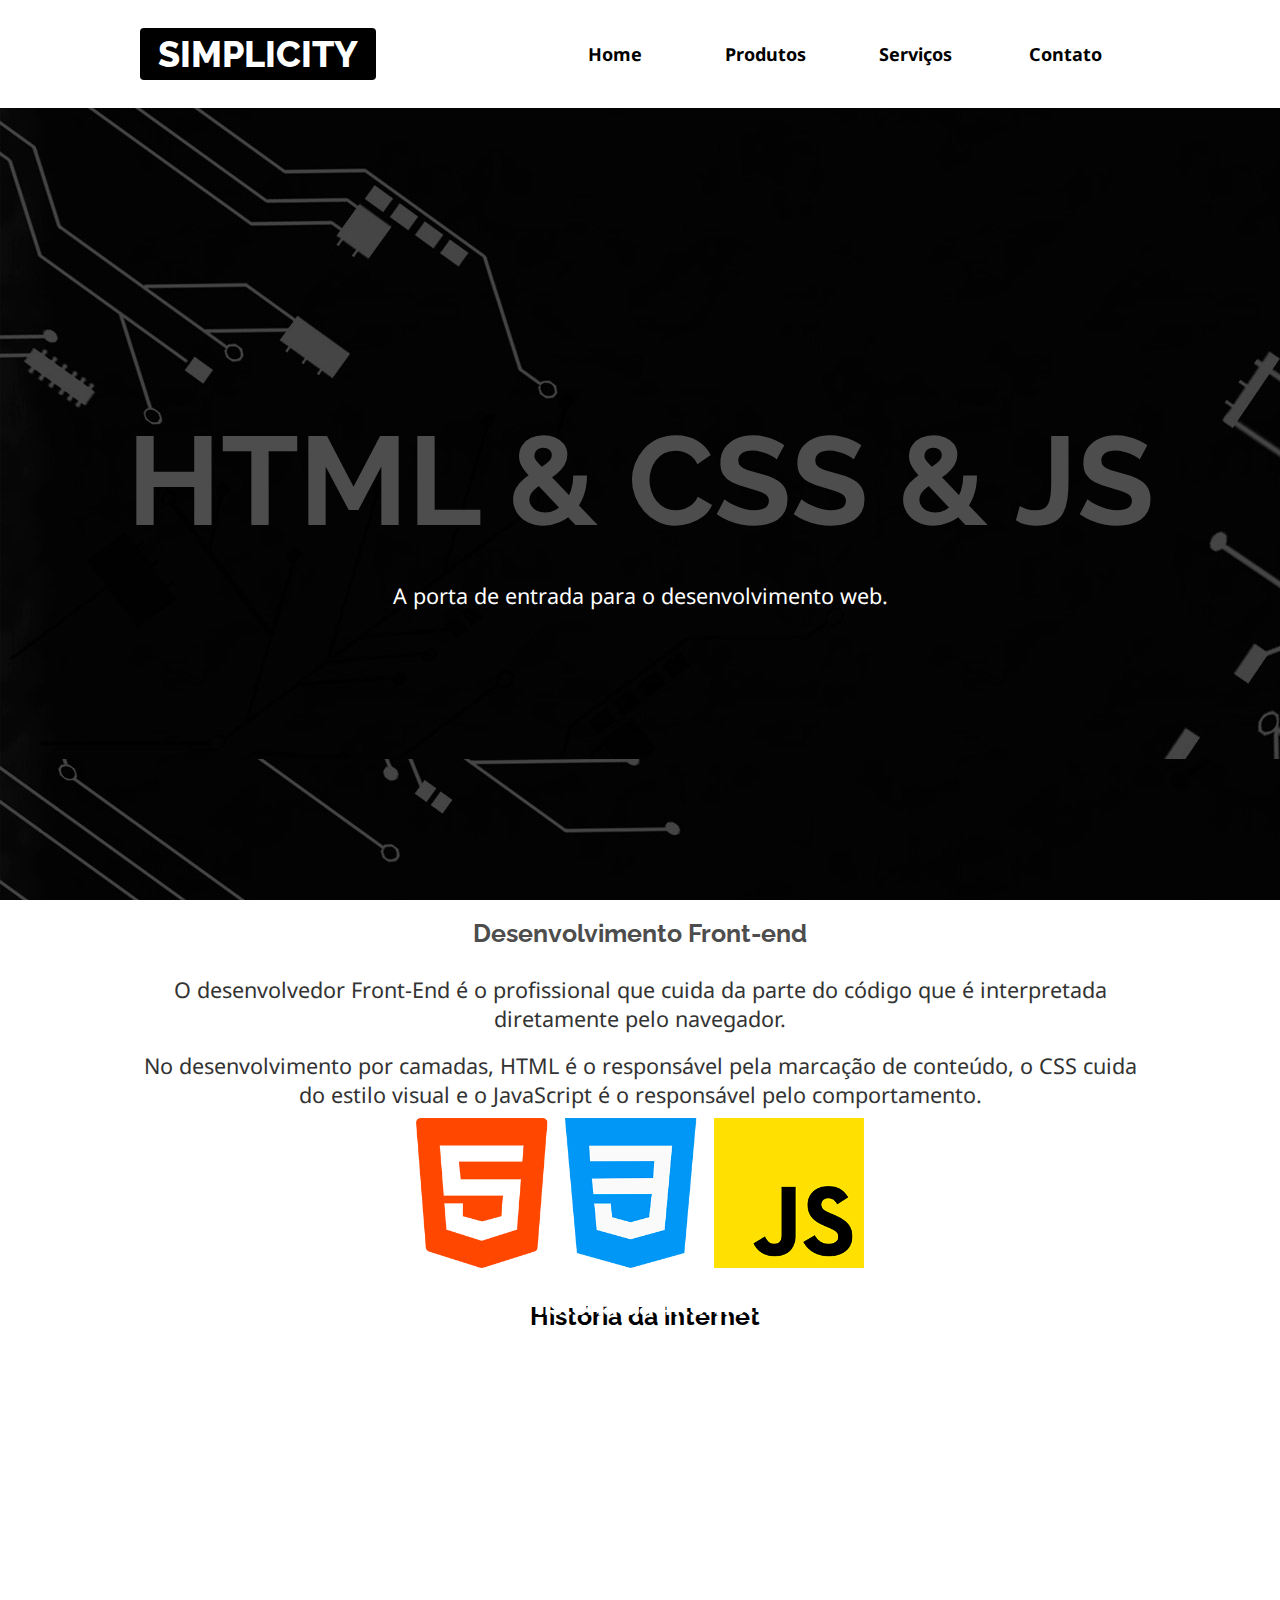
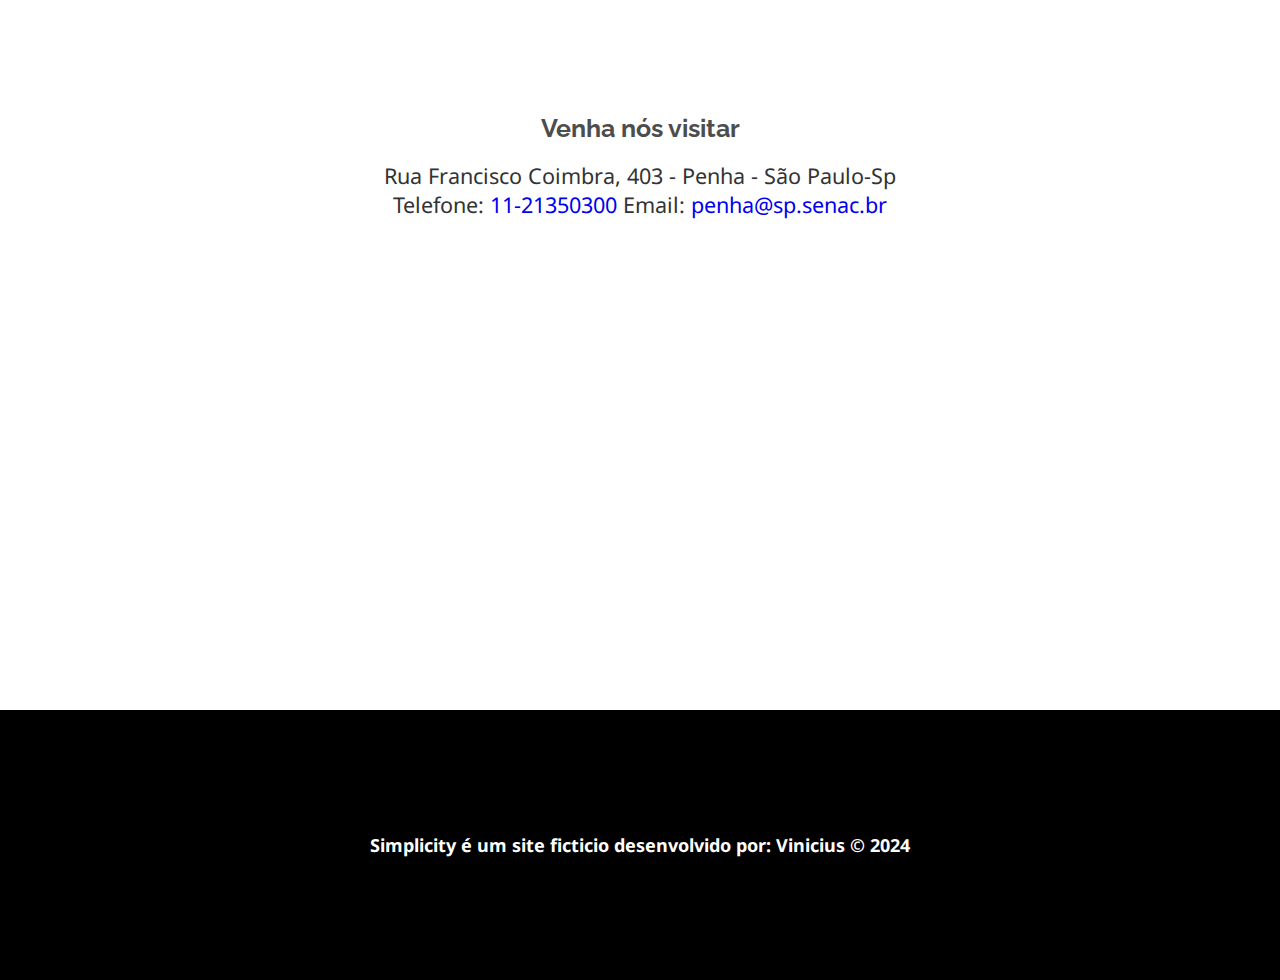
<file: index.html>
<!DOCTYPE html>
<html lang="pt-br">

<head>
    <meta charset="UTF-8">
    <meta name="viewport" content="width=device-width, initial-scale=1.0">
    <title>Simplicity</title>
    <link rel="stylesheet" href="css/estilo.css">
</head>

<body>
    <header>
        <div class="limitador">
            <h1><a href="index.html">Simplicity</a></h1>
            <nav>
                <h2><a href="">Menu&equiv;</a></h2>
                <ul class="links-menu">
                    <li><a href="index.html">Home</a></li>
                    <li><a href="produtos.html">Produtos</a></li>
                    <li><a href="servicos.html">Serviços</a></li>
                    <li><a href="contato.html">Contato</a></li>
                </ul>

            </nav>
        </div>
    </header>
    <main>
        <article class="destaque">
            <h2>HTML & CSS & JS</h2>
            <P>A porta de entrada para o desenvolvimento web.</P>
        </article>
        <article class="front-end limitador">
            <h2>Desenvolvimento Front-end</h2>
            <p>O desenvolvedor Front-End é o profissional que cuida da parte do código que é interpretada diretamente
                pelo navegador.
            </p>
            <p>
                No desenvolvimento por camadas, HTML é o responsável pela marcação de conteúdo, o CSS cuida do estilo
                visual e o JavaScript é o responsável pelo comportamento.
            </p>
            <figure><img src="/imagens/tecnologias.png" alt="logotipo das linguagens HTML, CSS3 e Javascript">
            </figure>
        </article>
        <article class="historia">
            <h2>História da internet</h2>
            <iframe height="315" src="https://www.youtube.com/embed/HNQD0qJ0TC4?si=1IYGLTZhDDjvaKAB"
                title="YouTube video player" frameborder="0"
                allow="accelerometer; autoplay; clipboard-write; encrypted-media; gyroscope; picture-in-picture; web-share"
                referrerpolicy="strict-origin-when-cross-origin" allowfullscreen></iframe>

        </article>
        <article class="localizacao">
            <h2>Venha nós visitar</h2>
            <address>
                Rua Francisco Coimbra, 403 - Penha - São Paulo-Sp <br>
                Telefone: <a href="tel:1121350300">11-21350300</a>
                Email: <a href="mailto:penha@senac.sp">penha@sp.senac.br</a>

            </address>
            <iframe
                src="https://www.google.com/maps/embed?pb=!1m14!1m8!1m3!1d14632.702512793565!2d-46.5402552!3d-23.5261848!3m2!1i1024!2i768!4f13.1!3m3!1m2!1s0x94ce5e45de28bb23%3A0x1d2ed3122aae28a7!2sSenac%20Penha!5e0!3m2!1spt-BR!2sbr!4v1711472054020!5m2!1spt-BR!2sbr"
                height="450" style="border:0;" allowfullscreen="" loading="lazy"
                referrerpolicy="no-referrer-when-downgrade"></iframe>
        </article>

    </main>
    <footer class="rodape">
        <p>Simplicity é um site ficticio desenvolvido por: Vinicius &copy; <time>2024</time></p>

    </footer>

    <script src="js/menu.js"></script>

</body>

</html>
</file>
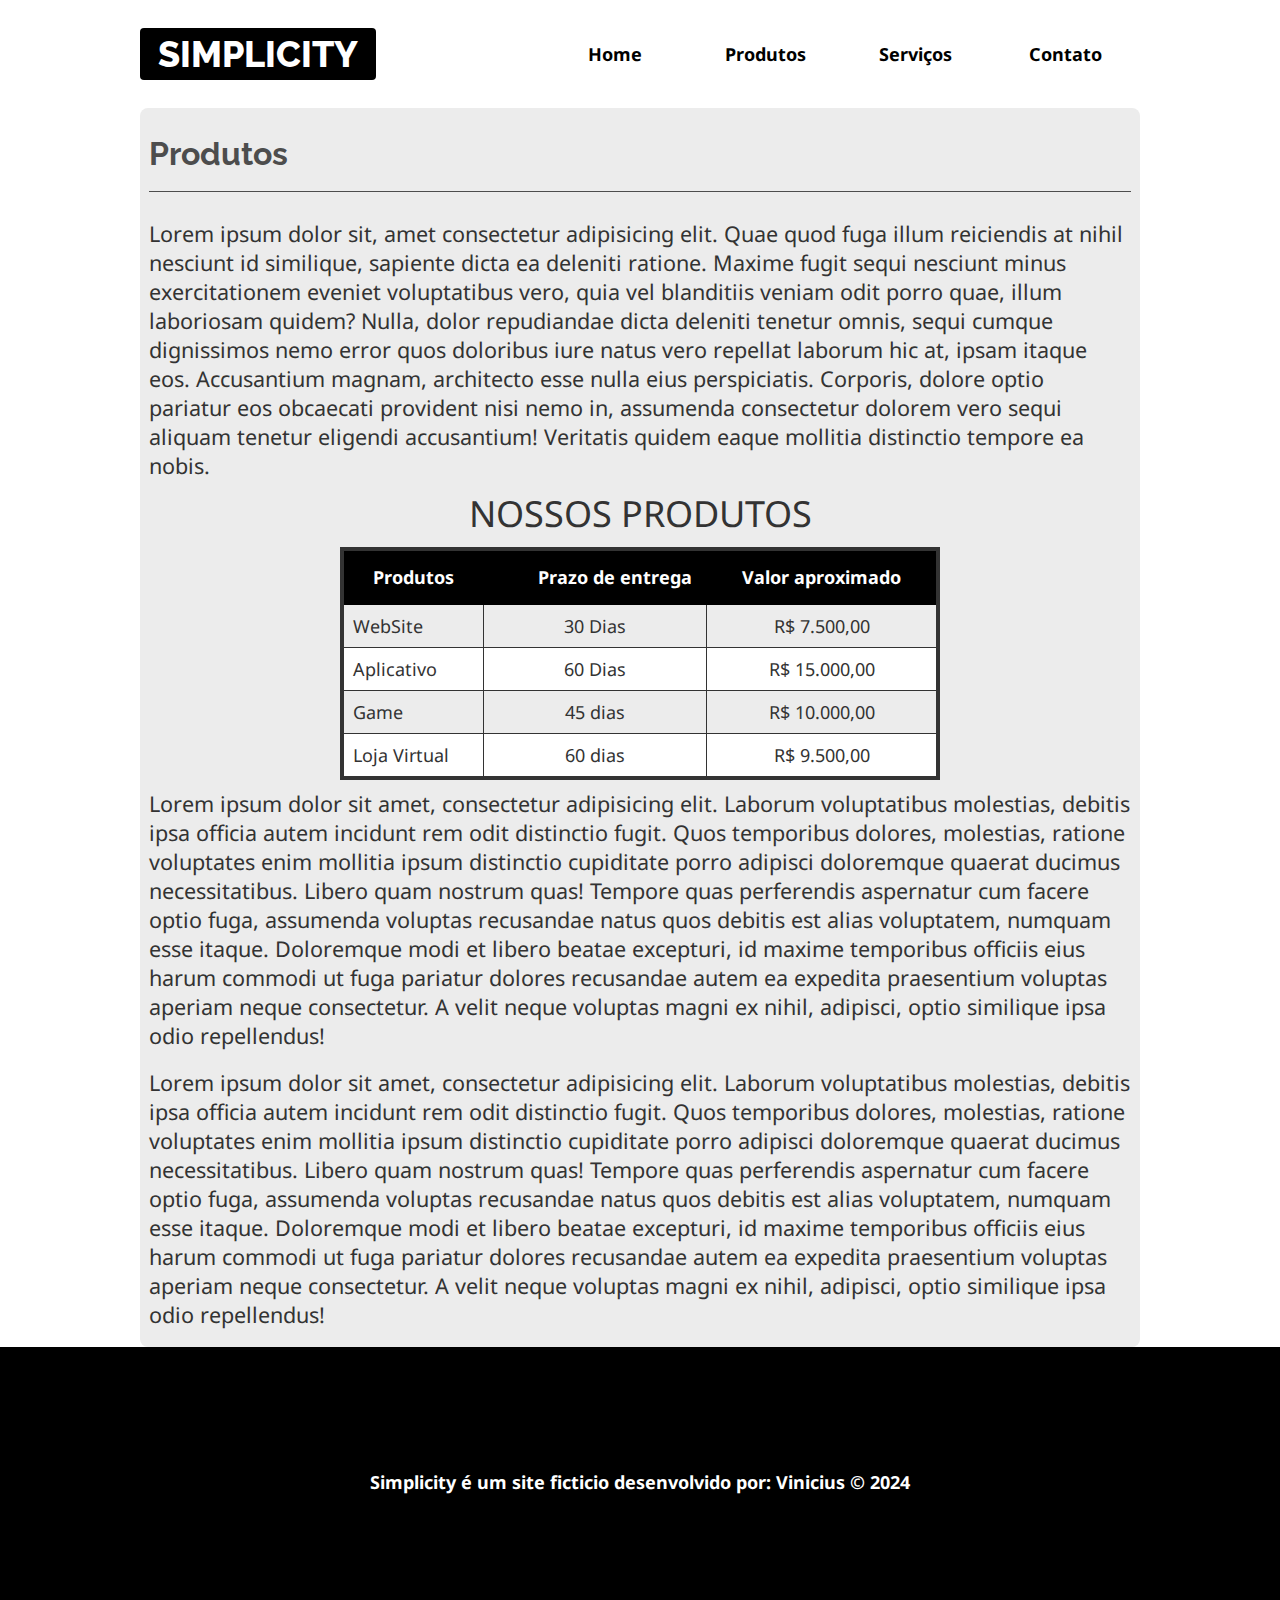
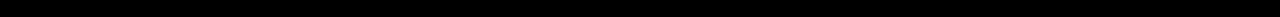
<file: produtos.html>
<!DOCTYPE html>
<html lang="pt-br">

<head>
    <meta charset="UTF-8">
    <meta name="viewport" content="width=device-width, initial-scale=1.0">
    <title>Produtos - Simplicity</title>
    <link rel="stylesheet" href="css/estilo.css">
</head>

<body>
    <header>
        <div class="limitador">
            <h1><a href="index.html">Simplicity</a></h1>
            <nav>
                <h2><a href="">Menu&equiv;</a></h2>
                <ul class="links-menu">
                    <li><a href="index.html">Home</a></li>
                    <li><a href="produtos.html">Produtos</a></li>
                    <li><a href="servicos.html">Serviços</a></li>
                    <li><a href="contato.html">Contato</a></li>
                </ul>

            </nav>
        </div>
    </header>
    <main>
        <article class=" conteudo limitador">
            <h2>Produtos</h2>
            <p>
                Lorem ipsum dolor sit, amet consectetur adipisicing elit. Quae quod fuga illum reiciendis at nihil
                nesciunt id similique, sapiente dicta ea deleniti ratione. Maxime fugit sequi nesciunt minus
                exercitationem eveniet voluptatibus vero, quia vel blanditiis veniam odit porro quae, illum laboriosam
                quidem? Nulla, dolor repudiandae dicta deleniti tenetur omnis, sequi cumque dignissimos nemo error quos
                doloribus iure natus vero repellat laborum hic at, ipsam itaque eos. Accusantium magnam, architecto esse
                nulla eius perspiciatis. Corporis, dolore optio pariatur eos obcaecati provident nisi nemo in, assumenda
                consectetur dolorem vero sequi aliquam tenetur eligendi accusantium! Veritatis quidem eaque mollitia
                distinctio tempore ea nobis.</p>

            <!--- Significado das tags internas da bela
                tr -> LINHA (TABLE ROW)
                th -> célula de título (table heading)
                td -> CÉLULA COMUM (TABLE DATA) -->
            <table>

                <caption>Nossos Produtos</caption>
                <tr>
                    <th>Produtos</th>
                    <th> Prazo de entrega</th>
                    <th>Valor aproximado</th>
                </tr>
                <tr>
                    <td>WebSite</td>
                    <td class="dias">30 Dias</td>
                    <td class="valor"> 7.500,00 </td>
                </tr>

                <tr>
                    <td>Aplicativo</td>
                    <td class="dias">60 Dias</td>
                    <td class="valor">15.000,00 </td>
                </tr>
                <tr>
                    <td>Game</td>
                    <td class="dias">45 dias</td>
                    <td class="valor">10.000,00</td>
                </tr>
                <tr>
                    <td>Loja Virtual</td>
                    <td class="dias">60 dias</td>
                    <td class="valor">9.500,00 </td>
                </tr>
            </table>

            <p>
                Lorem ipsum dolor sit amet, consectetur adipisicing elit. Laborum voluptatibus molestias, debitis ipsa
                officia autem incidunt rem odit distinctio fugit. Quos temporibus dolores, molestias, ratione voluptates
                enim mollitia ipsum distinctio cupiditate porro adipisci doloremque quaerat ducimus necessitatibus.
                Libero quam nostrum quas! Tempore quas perferendis aspernatur cum facere optio fuga, assumenda voluptas
                recusandae natus quos debitis est alias voluptatem, numquam esse itaque. Doloremque modi et libero
                beatae excepturi, id maxime temporibus officiis eius harum commodi ut fuga pariatur dolores recusandae
                autem ea expedita praesentium voluptas aperiam neque consectetur. A velit neque voluptas magni ex nihil,
                adipisci, optio similique ipsa odio repellendus!
            </p>

            <p>
                Lorem ipsum dolor sit amet, consectetur adipisicing elit. Laborum voluptatibus molestias, debitis ipsa
                officia autem incidunt rem odit distinctio fugit. Quos temporibus dolores, molestias, ratione voluptates
                enim mollitia ipsum distinctio cupiditate porro adipisci doloremque quaerat ducimus necessitatibus.
                Libero quam nostrum quas! Tempore quas perferendis aspernatur cum facere optio fuga, assumenda voluptas
                recusandae natus quos debitis est alias voluptatem, numquam esse itaque. Doloremque modi et libero
                beatae excepturi, id maxime temporibus officiis eius harum commodi ut fuga pariatur dolores recusandae
                autem ea expedita praesentium voluptas aperiam neque consectetur. A velit neque voluptas magni ex nihil,
                adipisci, optio similique ipsa odio repellendus!
            </p>
        </article>

    </main>
    <footer class="rodape">
        <p>Simplicity é um site ficticio desenvolvido por: Vinicius &copy; <time>2024</time></p>

    </footer>
    <script src="js/menu.js"></script>
</body>

</html>
</file>
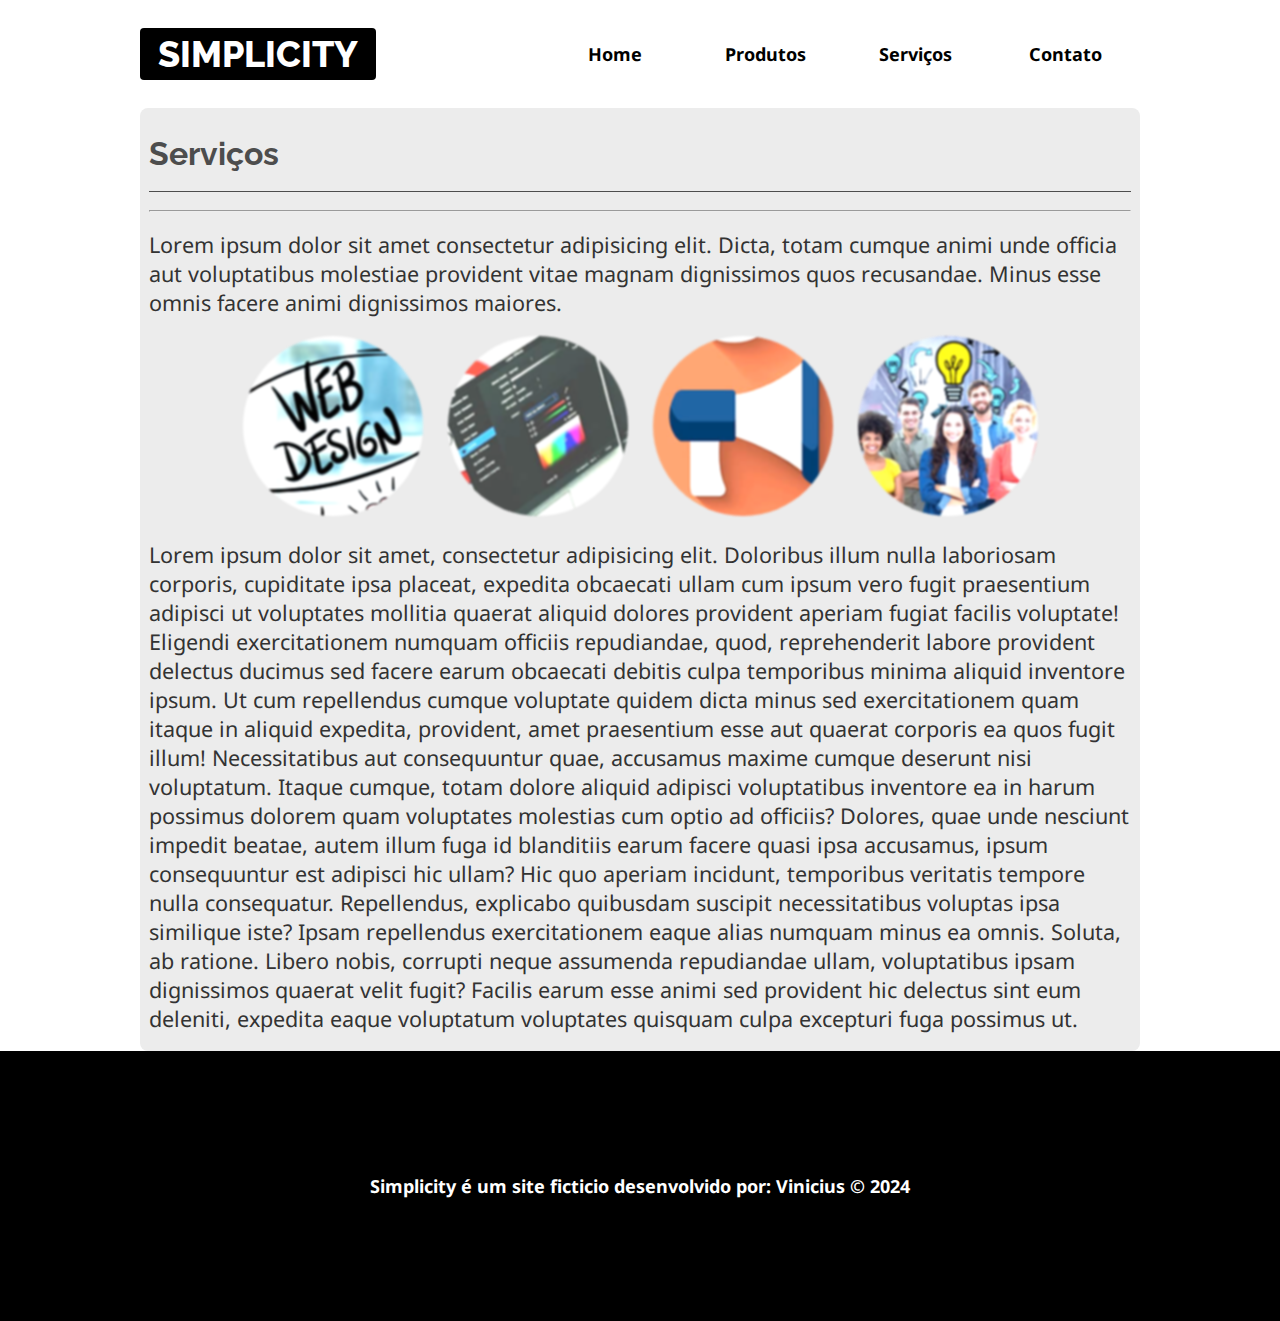
<file: servicos.html>
<!DOCTYPE html>
<html lang="pt-br">

<head>
    <meta charset="UTF-8">
    <meta name="viewport" content="width=device-width, initial-scale=1.0">
    <title>Serviços</title>
    <link rel="stylesheet" href="lightbox/css/lightbox.min.css">
    <link rel="stylesheet" href="css/estilo.css">

</head>

<body>
    <header>
        <div class="limitador">
            <h1><a href="index.html">Simplicity</a></h1>
            <nav>
                <h2><a href="">Menu&equiv;</a></h2>
                <ul class="links-menu">
                    <li><a href="index.html">Home</a></li>
                    <li><a href="produtos.html">Produtos</a></li>
                    <li><a href="servicos.html">Serviços</a></li>
                    <li><a href="contato.html">Contato</a></li>
                </ul>
            </nav>
        </div>
    </header>
    <main>
        <article class="conteudo limitador">
            <h2>Serviços</h2>
            <hr>
            <p>Lorem ipsum dolor sit amet consectetur adipisicing elit. Dicta, totam cumque animi unde officia aut
                voluptatibus molestiae provident vitae magnam dignissimos quos recusandae. Minus esse omnis facere
                animi dignissimos maiores.</p>


            <figure class="galeria">
                <a data-title="Somos especialista em treinamentos" data-lightbox="fotos"
                    href="imagens/desenvolvimento-web.jpg"><img src="imagens/desenvolvimento-web-mini.jpg" alt=""></a>
                <a data-title="Fotos" data-lightbox="fotos" href="imagens/design-grafico.jpg"><img
                        src="imagens/design-grafico-mini.jpg" alt=""></a>
                <a data-title="Profissionais criativos" data-lightbox="fotos" href="imagens/marketing-digital.jpg"><img
                        src="imagens/marketing-digital-mini.jpg" alt=""></a>
                <a data-title="seu produto ou empresa será conhecido" data-lightbox="fotos"
                    href="imagens/consultoria-treinamento.jpg"><img src="imagens/consultoria-treinamento-mini.jpg"
                        alt=""></a>
            </figure>

            <p>
                Lorem ipsum dolor sit amet, consectetur adipisicing elit. Doloribus illum nulla laboriosam corporis,
                cupiditate ipsa placeat, expedita obcaecati ullam cum ipsum vero fugit praesentium adipisci ut
                voluptates mollitia quaerat aliquid dolores provident aperiam fugiat facilis voluptate! Eligendi
                exercitationem numquam officiis repudiandae, quod, reprehenderit labore provident delectus ducimus
                sed facere earum obcaecati debitis culpa temporibus minima aliquid inventore ipsum. Ut cum
                repellendus cumque voluptate quidem dicta minus sed exercitationem quam itaque in aliquid expedita,
                provident, amet praesentium esse aut quaerat corporis ea quos fugit illum! Necessitatibus aut
                consequuntur quae, accusamus maxime cumque deserunt nisi voluptatum. Itaque cumque, totam dolore
                aliquid adipisci voluptatibus inventore ea in harum possimus dolorem quam voluptates molestias cum
                optio ad officiis? Dolores, quae unde nesciunt impedit beatae, autem illum fuga id blanditiis earum
                facere quasi ipsa accusamus, ipsum consequuntur est adipisci hic ullam? Hic quo aperiam incidunt,
                temporibus veritatis tempore nulla consequatur. Repellendus, explicabo quibusdam suscipit
                necessitatibus voluptas ipsa similique iste? Ipsam repellendus exercitationem eaque alias numquam
                minus ea omnis. Soluta, ab ratione. Libero nobis, corrupti neque assumenda repudiandae ullam,
                voluptatibus ipsam dignissimos quaerat velit fugit? Facilis earum esse animi sed provident hic
                delectus sint eum deleniti, expedita eaque voluptatum voluptates quisquam culpa excepturi fuga
                possimus ut.
            </p>
        </article>
    </main>
    <footer class="rodape">
        <p>Simplicity é um site ficticio desenvolvido por: Vinicius &copy; <time>2024</time></p>

    </footer>
    <script src="https://cdnjs.cloudflare.com/ajax/libs/jquery/3.7.1/jquery.min.js"></script>
    <script src="lightbox/js/lightbox.min.js"></script>
    <script>
        lightbox.option({
            resizeDuration: 200,
            wrapAround: true,
            albumLabel: "Foto %1 de %2"
        });
    </script>
    <script src="js/menu.js"></script>
</body>

</html>
</file>
<file: css/estilo.css>
@import url('https://fonts.googleapis.com/css2?family=Noto+Sans:ital,wght@0,100..900;1,100..900&family=Raleway:ital,wght@0,100..900;1,100..900&display=swap');

* {
    box-sizing: border-box;
}

:root {
    --cor-titulo: #4d4d4d;
    --cor-texto: #333;
    --cor-escura: #000;
    --cor-clara: #fff;
    --cor-intermediaria: #ececec;

}

html {
    font-size: 16px;
}

body {
    color: var(--cor-texto);
    font-family: "Noto Sans", sans-serif;
    background-color: var(--cor-clara);
}

body,
h1,
h2,
p,
figure,
nav ul {
    margin: 0;
    padding: 0;
}

img {
    max-width: 100%;
}

a {
    text-decoration: none;
}

h1 {
    font-family: Raleway, sans-serif;
    text-transform: uppercase;
    font-weight: 800;
}

h1 a {
    color: var(--cor-clara);
    background-color: var(--cor-escura);
    padding: 0.3rem 1rem;
    border-radius: 4px;
}

header .limitador {
    height: 12vh;
    display: flex;
    justify-content: space-between;
    align-items: center;

}

header {
    position: sticky;
    z-index: 100;
    top: 0;
    background-color: var(--cor-clara);
}

nav h2 a {
    color: var(--cor-escura);
    font-size: 1.2rem;
    /*background-color: yellow;*/
    padding: 1rem;
    display: inline-block;

}

nav h2 a:hover,
nav h2 a:focus,
.links-menu a:hover,
.links-menu a:focus {

    background-color: var(--cor-intermediaria);



}

/* estilos para a lista ul contida no nav*/
.links-menu {
    list-style: none;
    display: none;
    /* Atenção neste ponto fazemos com que os links do menu iniciem escondidos (display:none)
    posteriomente, com ajuda do CSS combinado com JS,
    faremos os controles para exbir/esconder de forma alternada.*/
}

/* estilos para os links contidos na ul dentro do nav*/
.links-menu a {
    color: var(--cor-escura);
    font-weight: bold;
    display: flex;
    height: 50px;
    justify-content: center;
    align-items: center;
}

/* regra que será aplicada somente quando o menu for acionado para abertura*/
.links-menu.aberto {
    /*ativando o flex fazemos com que os links voltem a aparecer.*/

    display: flex;
    /*fazemos com que eles fiquem um em cima do outro (flex coluna*/
    flex-direction: column;
    /*Ativamos position:absolute e ajustamos a posição final dos links
    usando propriedades de coordenadas.*/
    position: absolute;
    left: 0;
    right: 0;
    background-color: var(--cor-clara);
}

.destaque {
    height: 88vh;
    background-image: url(../imagens/fundo-destaque.jpg);
    background-attachment: fixed;
    display: flex;
    flex-direction: column;
    justify-content: center;
    align-items: center;
    color: var(--cor-clara);

}

.destaque p {
    color: var(--cor-clara);
    text-align: center;
}

.destaque h2 {
    font-size: clamp(3rem, 10vw, 7rem);
}

.destaque p {
    font-size: clamp (1.5rem, 3vw, 3rem);
}

@keyframes animaDestaque {
    from {
        opacity: 0;
        transform: translateY(-300px);
    }

    to {
        opacity: 1;
    }
}

.destaque h2,
.destaque p {
    animation-name: animaDestaque;
    animation-duration: 10s;
}

article h2 {
    padding: 1rem;
    font-size: 1.4rem;
    font-family: Raleway, sans-serif;
    color: var(--cor-titulo);
}

.front-end,
.historia,
.localizacao {
    text-align: center;
}

article p {
    padding: 0.5rem 0;
    font-size: 1.2rem;

}

address {
    font-style: normal;
    font-size: 1.2rem;
}

.historia {
    background-image: url(/imagens/fundo-madeira.jpg);
    background-attachment: fixed;
    background-size: cover;
}

.historia h2 {
    color: var(--cor-clara);
    text-shadow: 5px 10px var(--cor-escura);
}

.historia iframe {
    width: 100%;
    max-width: 700px;
    margin-bottom: 2rem;
}

.localizacao iframe {
    width: 100%;
    margin-top: 2rem;
}

.limitador {
    width: 95vw;
    margin: auto;
}

.rodape {
    background-color: var(--cor-escura);
    color: var(--cor-clara);
    height: 30vh;
    font-weight: bold;
    text-align: center;
    display: flex;
    justify-content: center;
    align-items: center;
}

/* Regras para as pagínas produtos, serviços e contato*/
.conteudo {
    background-color: var(--cor-intermediaria);
    padding: 0.5rem;
    border-radius: 8px;
}

.conteudo h2 {
    padding-left: 0;
    font-size: 1.8rem;
    border-bottom: solid 1px;
    margin-bottom: 1rem;
}

table {
    border: solid 4px;
    width: 80%;
    margin: auto;
    max-width: 600px;
    border-collapse: collapse;
}

caption {
    text-transform: uppercase;
    font-size: 2rem;
    padding-bottom: 0.5rem;
}

th,
td {
    border: solid 1px;
}

th {
    background-color: var(--cor-escura);
    color: var(--cor-clara);
    border-color: var(--cor-escura);
    padding: 0.8rem;
}

td {
    padding: 0.5rem;
}

.tdias {
    text-align: center;
}

.valor {
    text-align: end;
}

tr:nth-child(odd) {
    background-color: var(--cor-clara);
}

.dias {
    text-align: center;
    ;
}

th:nth-child(2) {
    text-align: right;
}

th:last-child,
td:last-child {
    text-align: center;
}

td:last-child::before {
    content: "R$ ";
}

/* Estilos para formulario de contato*/
form {
    max-width: 500px;
    margin: auto;
}

input,
select,
textarea {
    border: none;
    padding: 4px;
    height: 40px;
    border-radius: 4px;
    background-color: var(--cor-clara);
}

textarea {
    height: auto;
}

form div {
    display: flex;
    justify-content: space-between;
    align-items: center;
    margin-top: 1rem;
}

label {
    font-size: 0.9rem;
    font-weight: bold;
    width: 30%;
}

/* Pseudo-classe :not() ele permite criar exerções para uma regra.
Neste exemplo, estamos aplicando 70% de largura para tudo (*) dentro do
`form div` EXCETO o `label`*/
form div *:not(label) {
    width: 70%;

}

button {
    background-color: var(--cor-escura);
    color: var(--cor-clara);
    border: none;
    padding: 1rem 0.6rem;
    font-weight: bold;
    border-radius: 4px;
    cursor: pointer;
    transition: 500ms;
}

button:hover,
button:focus {
    background-color: var(--cor-clara);
    color: var(--cor-escura);
    box-shadow: var(--cor-escura) 0 0 2px;
}

#cep {
    width: 60%;

}

#buscar {
    width: 39%;
    padding: 12px;
}

.campos-restante {
    display: none;

}


@media screen and (min-width:570px) {
    nav h2 {
        display: none;

    }

    .links-menu {
        display: flex;

    }

    nav {
        width: 60%;
    }

    .links-menu li {
        width: 100%;
    }

    .front-end figure img {
        height: 150px;
    }
}

/*PAGINA SERVIÇOS*/
.galeria {
    text-align: center;
}

.galeria img {
    border-radius: 50%;
    transform: scale(0.9);
    filter: brightness(150%) blur(1px);
}

.galeria img:hover {
    transform: scale(1);
    filter: none;
    border-radius: 10%;
    transition: 0.5s;
}

#status-do-envio {
    text-align: center;
    font-weight: bold;
    padding: 1rem;
}

@media screen and (min-width:1000px) {

    html {
        font-size: 18px;
    }

    .limitador {
        max-width: 1000px;
    }
}
</file>
